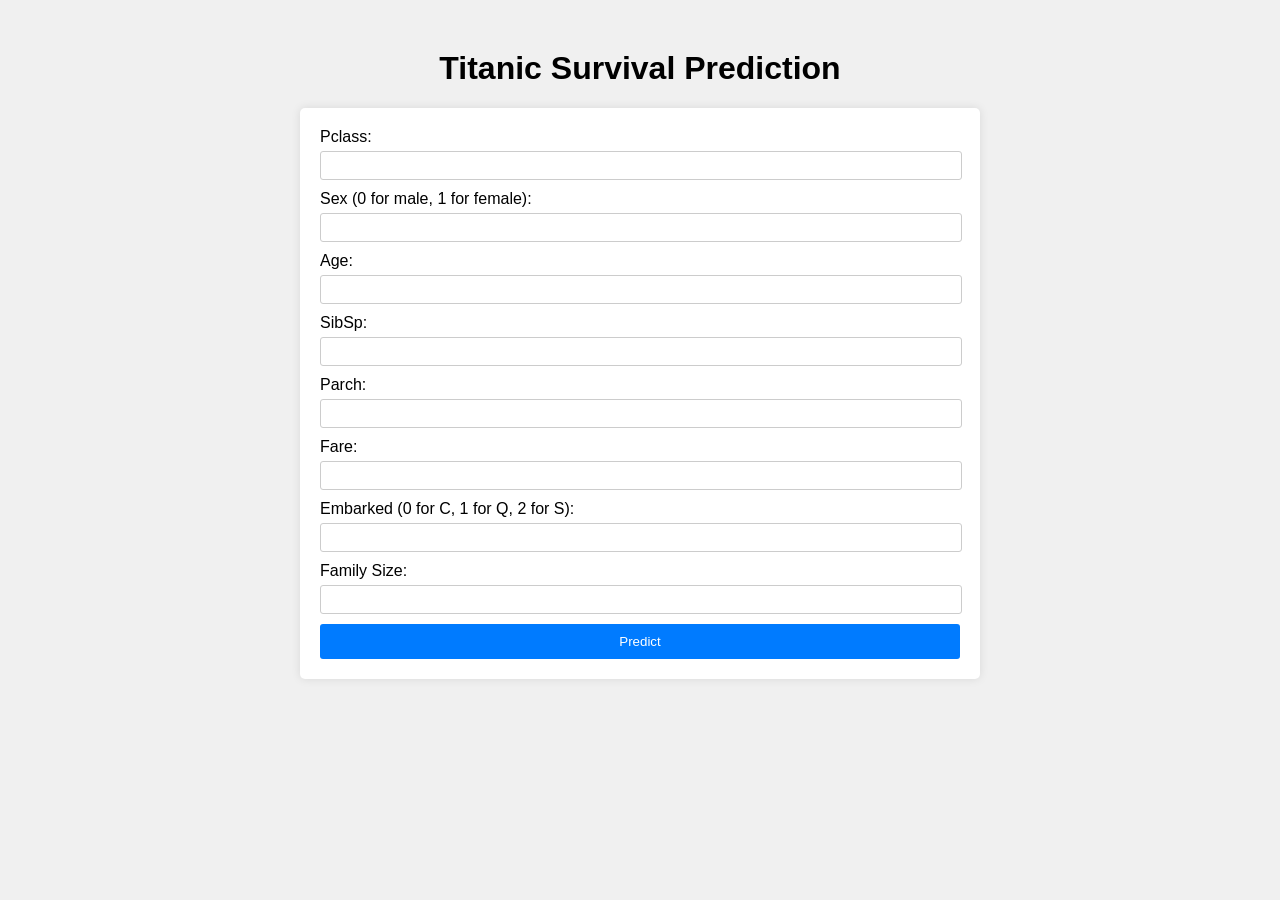
<file: templates/index.html>
<!DOCTYPE html>
<html lang="en">
<head>
    <meta charset="UTF-8">
    <meta name="viewport" content="width=device-width, initial-scale=1.0">
    <title>Titanic Survival Prediction</title>
    <link rel="stylesheet" href="/static/style.css">
</head>
<body>
    <div class="container">
        <h1>Titanic Survival Prediction</h1>
        <form action="/predict/" method="post">
            <label for="pclass">Pclass:</label>
            <input type="number" name="pclass" id="pclass" required><br>

            <label for="sex">Sex (0 for male, 1 for female):</label>
            <input type="number" name="sex" id="sex" required><br>

            <label for="age">Age:</label>
            <input type="number" name="age" id="age" required><br>

            <label for="sibsp">SibSp:</label>
            <input type="number" name="sibsp" id="sibsp" required><br>

            <label for="parch">Parch:</label>
            <input type="number" name="parch" id="parch" required><br>

            <label for="fare">Fare:</label>
            <input type="number" name="fare" id="fare" required><br>

            <label for="embarked">Embarked (0 for C, 1 for Q, 2 for S):</label>
            <input type="number" name="embarked" id="embarked" required><br>

            <label for="familysize">Family Size:</label>
            <input type="number" name="familysize" id="familysize" required><br>

            <button type="submit">Predict</button>
        </form>
    </div>
</body>
</html>
</file>
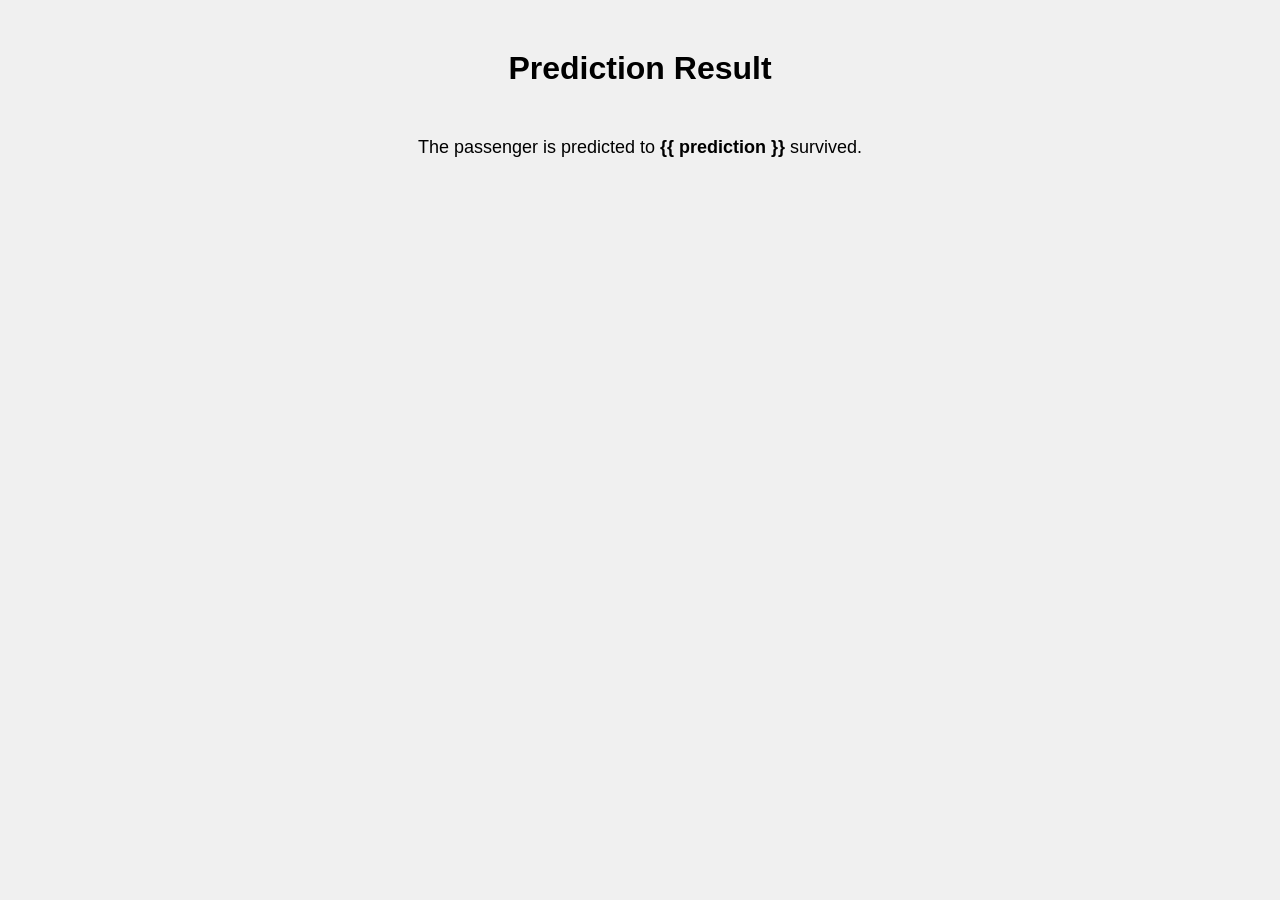
<file: templates/results.html>
<!DOCTYPE html>
<html lang="en">
<head>
    <meta charset="UTF-8">
    <meta name="viewport" content="width=device-width, initial-scale=1.0">
    <title>Prediction Result</title>
    <link rel="stylesheet" href="/static/style.css">
</head>
<body>
    <h1>Prediction Result</h1>
    <p>The passenger is predicted to <strong>{{ prediction }}</strong> survived.</p>
</body>
</html>
</file>
<file: static/style.css>
body {
    font-family: Arial, sans-serif;
    margin: 0;
    padding: 0;
    background-color: #f0f0f0;
}

h1 {
    text-align: center;
    margin-top: 50px;
}

form {
    width: 50%;
    margin: 0 auto;
    background-color: #fff;
    padding: 20px;
    border-radius: 5px;
    box-shadow: 0 0 10px rgba(0, 0, 0, 0.1);
}

form label {
    display: block;
    margin-bottom: 5px;
}

form input, form select {
    width: calc(100% - 12px);
    padding: 6px;
    margin-bottom: 10px;
    border: 1px solid #ccc;
    border-radius: 3px;
}

form button {
    width: 100%;
    padding: 10px;
    background-color: #007bff;
    color: #fff;
    border: none;
    border-radius: 3px;
    cursor: pointer;
    transition: background-color 0.3s;
}

form button:hover {
    background-color: #0056b3;
}

p {
    text-align: center;
    margin-top: 50px;
    font-size: 18px;
}
</file>
